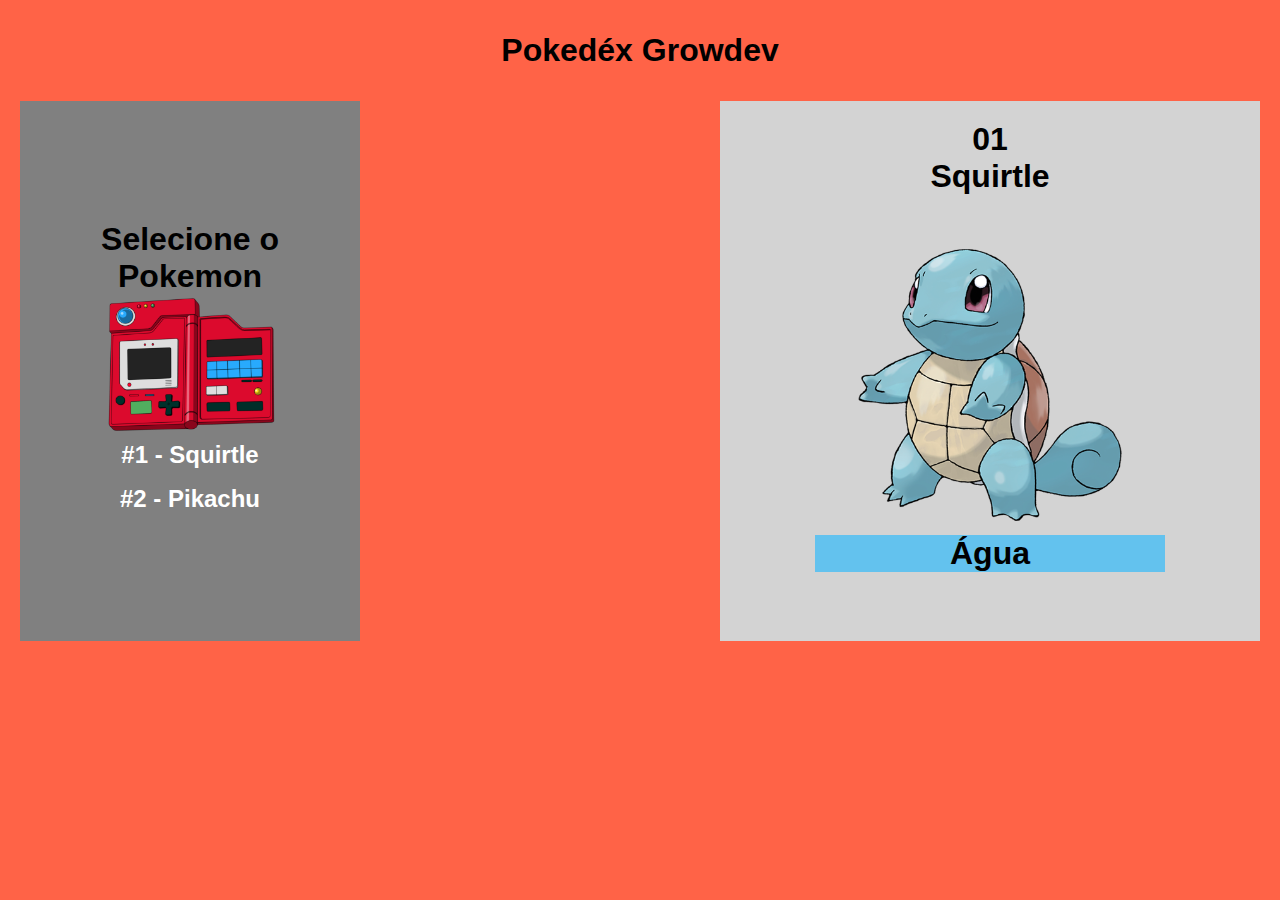
<file: index.html>
<!DOCTYPE html>
<html lang="en">
<head>
    <meta charset="UTF-8">
    <meta http-equiv="X-UA-Compatible" content="IE=edge">
    <meta name="viewport" content="width=device-width, initial-scale=1.0">
    <title>Pokedéx</title>
    <link rel="stylesheet" href="./style.css">
</head>
<body>
    <header>
        <h1>Pokedéx Growdev</h1>
    </header> 
    <main class="container">
        <div class="esquerda">
            <h1>Selecione o Pokemon</h1>
            <img class="imagemPokedex" src="./image/pokedex_300x229.png" alt="imagem pokedex">
            <a class="linkAzul" href="./index.html"> <h2>#1 - Squirtle</h2></a>
            <a class="linkAmarelo" href="./index2.html"> <h2>#2 - Pikachu</h2></a>
        </div>

        <div class="direita">
            <h1>01</h1>
            <h1>Squirtle</h1>
            <img class="imagem1" src="./image/007_squirtle_475x475.png" alt="">
            <h1 class="agua">Água</h1>          
        </div>
    </main>  
</body>
</html>
</file>
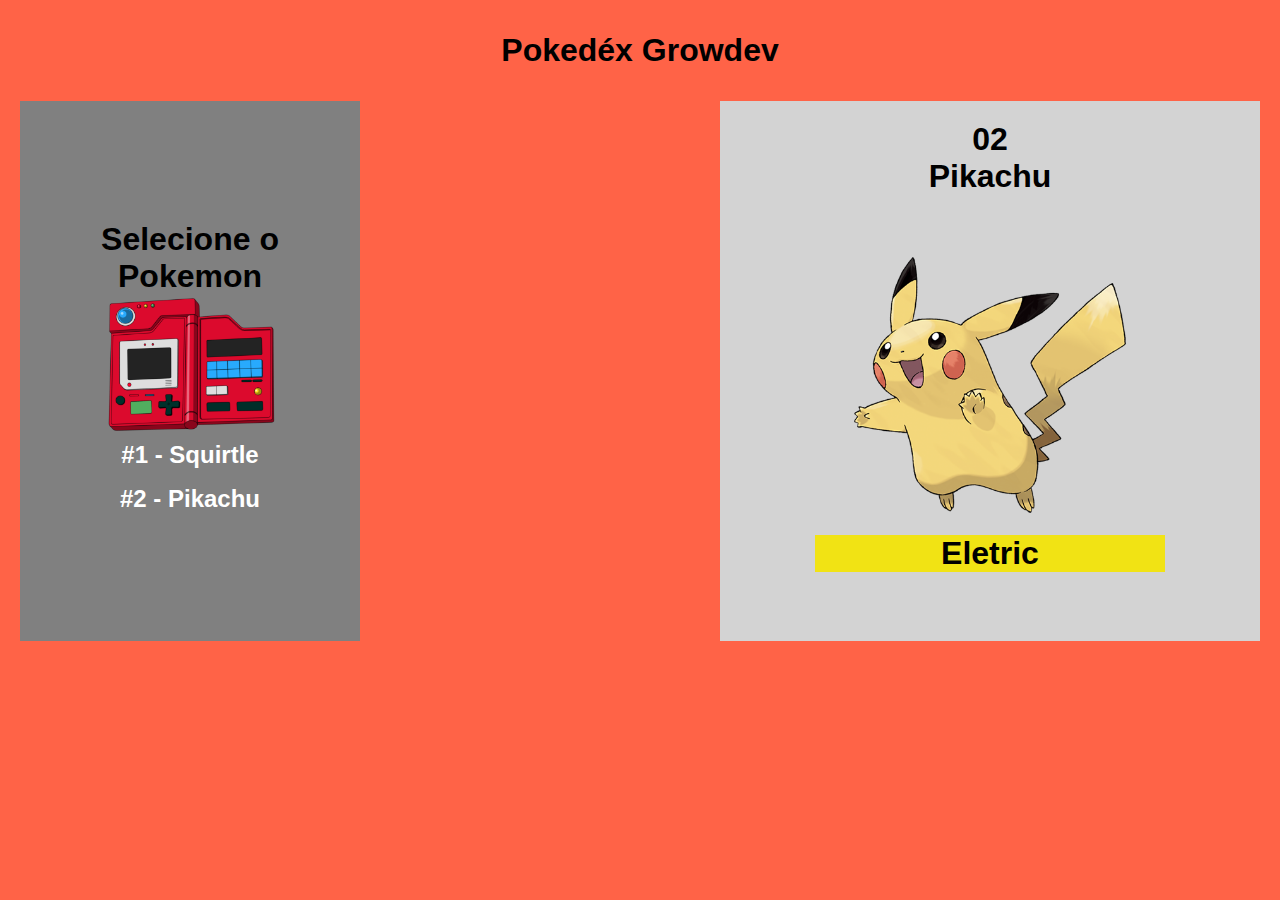
<file: index2.html>
<!DOCTYPE html>
<html lang="en">
<head>
    <meta charset="UTF-8">
    <meta http-equiv="X-UA-Compatible" content="IE=edge">
    <meta name="viewport" content="width=device-width, initial-scale=1.0">
    <title>Pokedéx</title>
    <link rel="stylesheet" href="./style.css">
</head>
<body>
    <header>
        <h1>Pokedéx Growdev</h1>
    </header> 
    <main class="container">
        <div class="esquerda">
            <h1>Selecione o Pokemon</h1>
            <img class="imagemPokedex" src="./image/pokedex_300x229.png" alt="imagem pokedex">
            <a class="linkAzul" href="./index.html"> <h2>#1 - Squirtle</h2></a>
            <a class="linkAmarelo" href="./index2.html"> <h2>#2 - Pikachu</h2></a>
        </div>

        <div class="direita">
            <h1>02</h1>
            <h1>Pikachu</h1>
            <img class="imagem2" src="./image/025_pikachu_475x475.png" alt="">
            <h1 class="eletric">Eletric</h1>          
        </div>
    </main>  
</body>
</html>
</file>
<file: style.css>
* {
    margin: 0;
    padding: 0;
    font-family: Verdana, Geneva, Tahoma, sans-serif;
}
body {
    padding-left: 20px;
    padding-right: 20px;
    background-color: tomato;
}
header {
    margin-top: 32px;
}
h1 {
    text-align: center;
}
.container {
    margin-top: 32px;
    justify-content: space-between;
    display: flex;
    align-items: center;
}
.esquerda {
    width: 300px;
    height: 500px;
    background-color: grey;
    display: flex;
    flex-direction: column;
    align-items: center;
    padding: 20px;
    justify-content: center;
}
.direita {
    width: 500px;
    height: 500px;
    background-color: lightgray;
    display: flex;
    flex-direction: column;
    align-items: center;
    padding: 20px;
}
a {
    text-decoration: none;
    color: white;
    margin: 8px;
}
.linkAzul:hover {
    color: blue;
}
.linkAmarelo:hover {
    color: yellow;
}
.imagemPokedex {
    width: 60%;
}
.imagem1 {
    width: 60%;
    margin-top: 40px;
}
.imagem2 {
    width: 60%;
    margin-top: 40px;
}
.agua {
    width: 70%;
    background-color: rgb(99, 194, 238);
}
.eletric {
    width: 70%;
    background-color: rgb(241, 227, 20);
}
</file>
